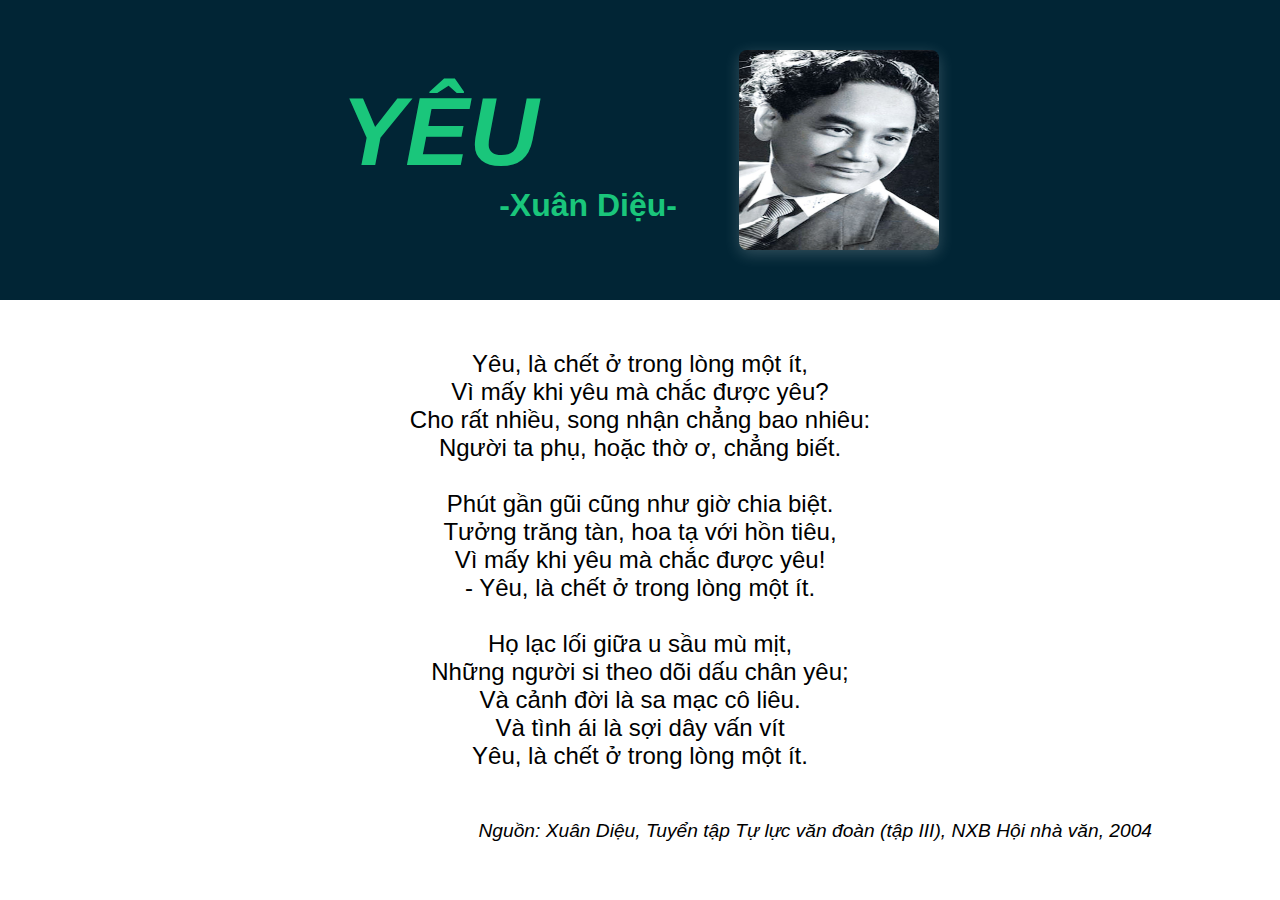
<file: Assignment1/index.html>
<!DOCTYPE html>
<html lang="en">
<head>
    <meta charset="UTF-8">
    <meta http-equiv="X-UA-Compatible" content="IE=edge">
    <meta name="viewport" content="width=device-width, initial-scale=1.0">
    <link rel="stylesheet" href="./assets/css/main.css">
    <title>Yêu</title>
</head>
<body>
    <header>
        <div class="header-info">
            <h1 class="title">YÊU</h1>
            <h2 class="author">-Xuân Diệu-</h2>
        </div>
        <img class="author-img" src="./assets/img/xuandieu-img.webp" alt="Xuan Dieu image">
    </header>
    <div class="container">
        <div class="poem">
            Yêu, là chết ở trong lòng một ít, <br/>
            Vì mấy khi yêu mà chắc được yêu? <br/>
            Cho rất nhiều, song nhận chẳng bao nhiêu: <br/>
            Người ta phụ, hoặc thờ ơ, chẳng biết. <br/><br/>
            Phút gần gũi cũng như giờ chia biệt. <br/>
            Tưởng trăng tàn, hoa tạ với hồn tiêu, <br/>
            Vì mấy khi yêu mà chắc được yêu! <br/>
            - Yêu, là chết ở trong lòng một ít. <br/><br/>
            Họ lạc lối giữa u sầu mù mịt, <br/>
            Những người si theo dõi dấu chân yêu; <br/>
            Và cảnh đời là sa mạc cô liêu. <br/>
            Và tình ái là sợi dây vấn vít <br/>
            Yêu, là chết ở trong lòng một ít. <br/>
        </div>
        <div class="copyright">
            Nguồn: Xuân Diệu, Tuyển tập Tự lực văn đoàn (tập III), 
                NXB Hội nhà văn, 2004
        </div>
    </div>
</body>
</html>
</file>
<file: Assignment1/assets/css/main.css>
*{
    box-sizing: border-box;
    padding: 0;
    margin: 0;
    font-family: sans-serif;
}

header {
    width: 100%;
    display: flex;
    justify-content: center;
    align-items: center;
    padding: 50px 0;
    background-color: #012535;
    color: #1ac67b;
}

.title {
    font-size: 6rem;
    font-style: italic;
}

.author {
    font-size: 2rem;
    transform: translateX(80%);
}

.author-img {
    width: 200px;
    height: 200px;
    margin-left: 200px;
    border-radius: 8px;
    box-shadow: 0 4px 1rem 0 rgba(255, 255, 255, 0.2);
}

.container {
    max-width: 1200px;
    width: 80%;
    text-align: center;
    margin: auto;
    margin-top: 50px;
}

.poem {
    font-size: 1.5rem;
}

.copyright {
    font-size: 1.2rem;
    font-style: italic;
    margin-top: 50px;
    float: right;
}
</file>
